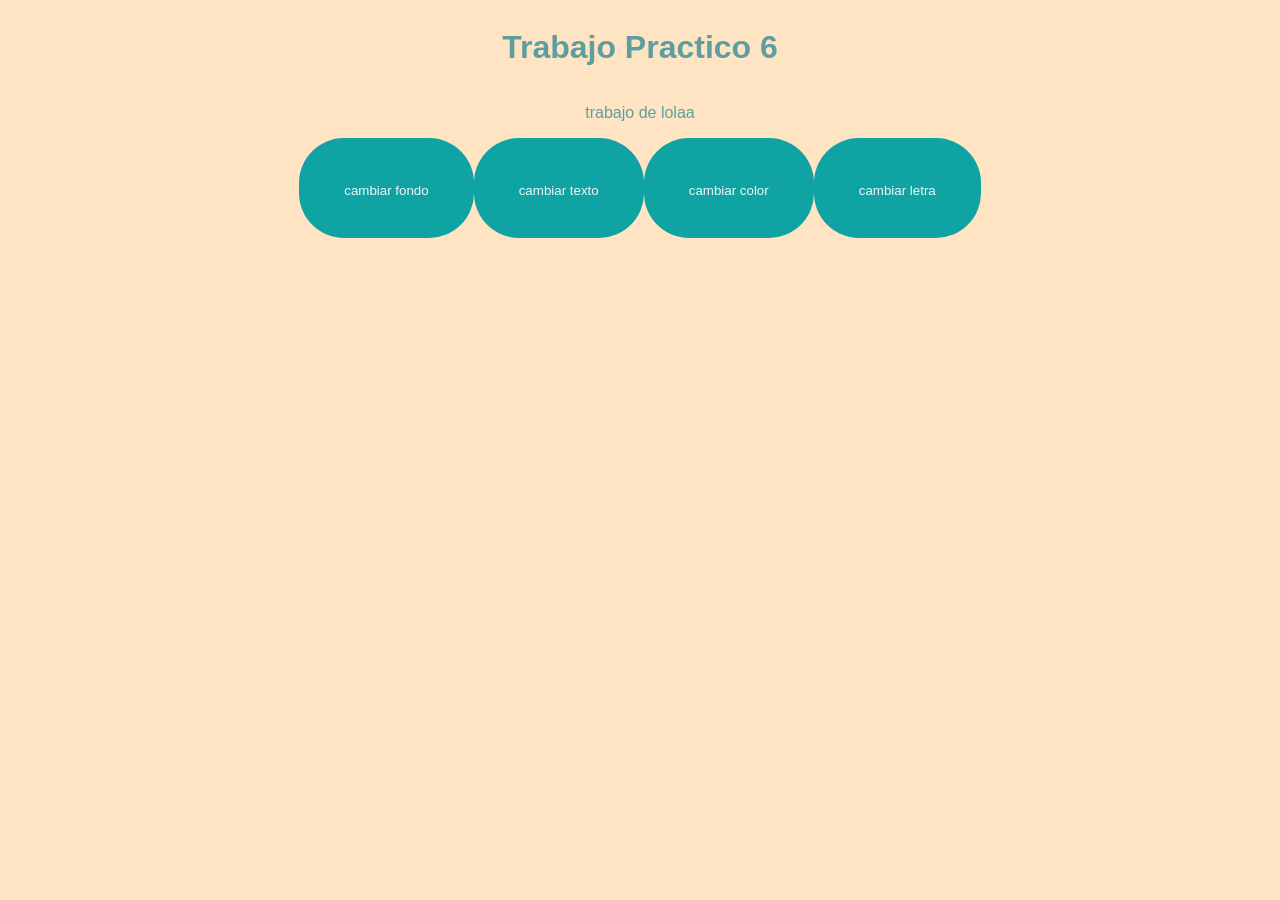
<file: TP6/Index.html>
<!DOCTYPE html>
<html lang="en">
<head>
    <meta charset="UTF-8">
    <meta http-equiv="X-UA-Compatible" content="IE=edge">
    <meta name="viewport" content="width=device-width, initial-scale=1.0">
    <title>Document</title>
    <link rel="stylesheet" href="style.css">
</head>
<body>
    <h1 id="titulo">Trabajo Practico 6</h1>
    <p id="parrafo">trabajo de lolaa</p>
    <div>
        <button id="boton1">cambiar fondo</button>
        <button id="boton2">cambiar texto</button>
        <button id="boton3">cambiar color</button>
        <button id="boton4">cambiar letra</button>
    </div>
</body>
</html>
</file>
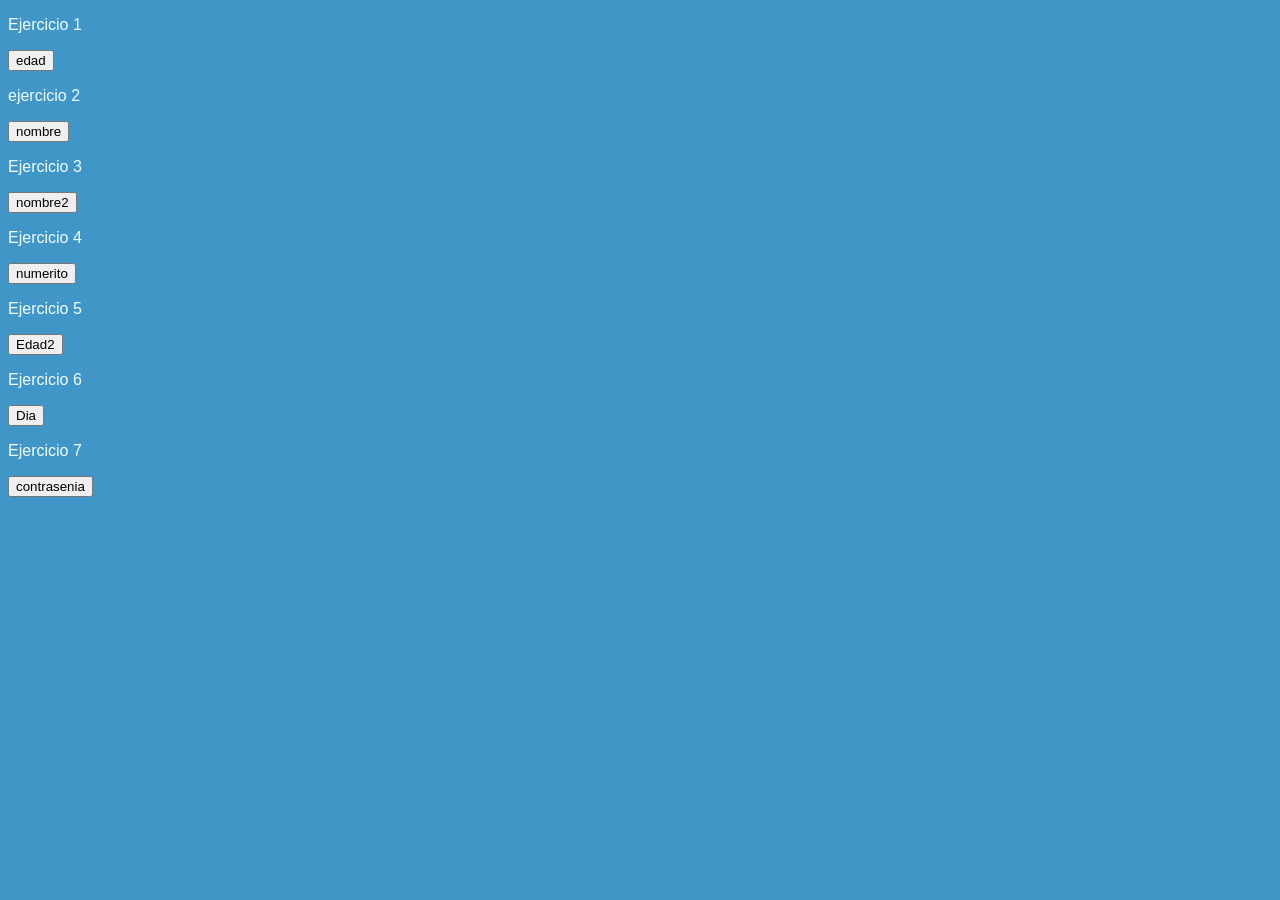
<file: TP7/index.html>
<!DOCTYPE html>
<html lang="en">

<head>
    <meta charset="UTF-8">
    <meta http-equiv="X-UA-Compatible" content="IE=edge">
    <meta name="viewport" content="width=device-width, initial-scale=1.0">
    <title>Document</title>
    <link rel="stylesheet" href="style.css">
</head>

<body>
    <p id="elementoej1">Ejercicio 1</p>
    <button id="botonej1">edad</button>
     
    <p id="elementoej2"> ejercicio 2</p>
    <button id="botonej2"> nombre </button>

    <p id="elementoej3">Ejercicio 3</p>
    <button id="botonej3"> nombre2</button>

    <p id="elementoej4">Ejercicio 4</p>
    <button id="botonej4">numerito</button>

    <p id="elementoej5">Ejercicio 5</p>
    <button id="botonej5"> Edad2 </button>

    <p id="elementoej6">Ejercicio 6</p>
    <button id="botonej6"> Dia </button>

    <p id="elementoej7">Ejercicio 7</p>
    <button id="botonej7"> contrasenia </button>
</body>
<script src="app.js"></script>

</html>
</file>
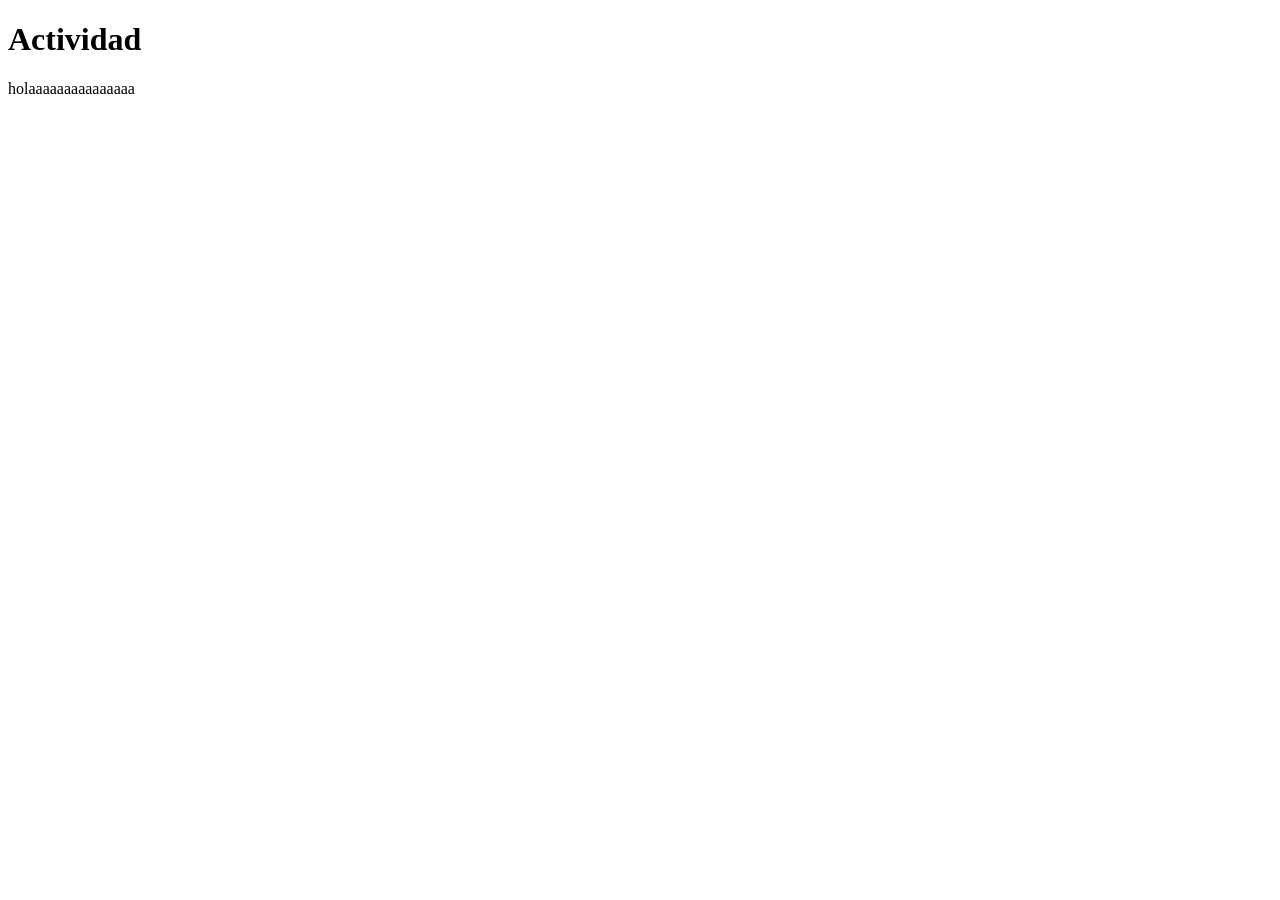
<file: TP9/index.html>
<!DOCTYPE html>
<html lang="en">
<head>
    <meta charset="UTF-8">
    <meta http-equiv="X-UA-Compatible" content="IE=edge">
    <meta name="viewport" content="width=device-width, initial-scale=1.0">
    <title>Document</title>
</head>
<body>
    <h1>Actividad</h1>

    <p>holaaaaaaaaaaaaaaa</p>
    
</body>
</html>
</file>
<file: TP6/style.css>
body{
    background-color: bisque;
    color: cadetblue;
    font-family: Arial;
    display: flex;
    flex-direction: column;
    justify-content: column;
    justify-content:space-between;
    align-items: center;
    height: 100px;
}

div{
    display: flex;
    justify-content: center;
    justify-content: space-between;
    height: 100px;
}

.parrafo{
    width: 1000px;
    color: cornflowerblue;
}

button{
    background-color: rgb(16, 163, 163);
    color: whitesmoke;
    padding: 45px;
    border: none;
    border-radius: 45px;
}

button:hover{
    background-color: rgb(50, 117, 218);
    color: violet;
}
</file>
<file: TP7/style.css>
body{
    background-color: rgba(0, 115, 182, 0.747);
    color: azure;
    font-family: 'Lucida Sans', 'Lucida Sans Regular', 'Lucida Grande', 'Lucida Sans Unicode', Geneva, Verdana, sans-serif;
}
</file>
